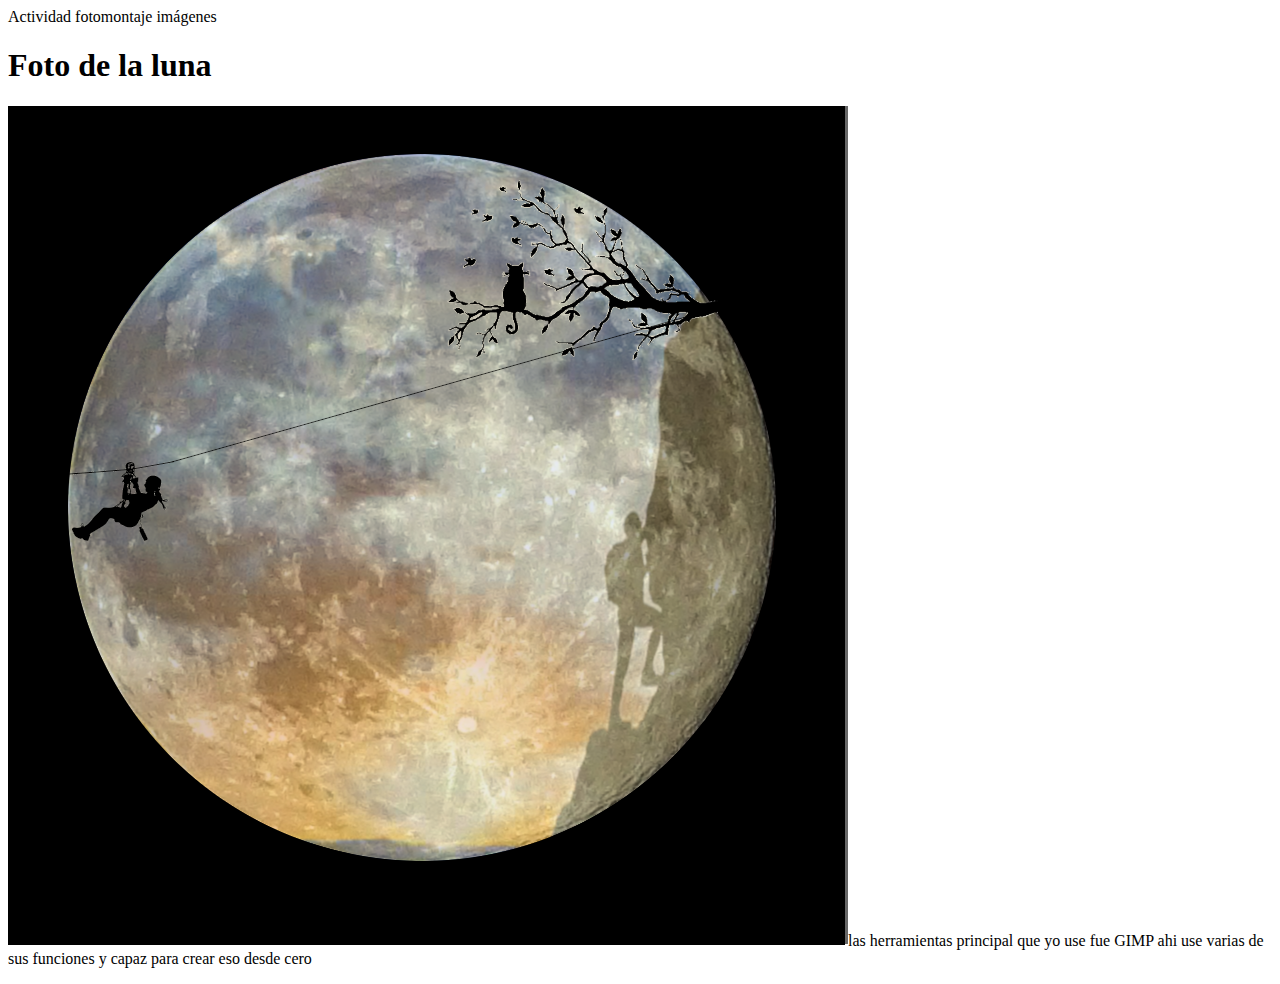
<file: index2.html>
<!DOCTYPE html>
<html lang="es">
    <meta charset="UTF-8"
<title>Actividad fotomontaje imágenes</title>
</head>
<body>
    <h1>Foto de la luna </h1>
    <img src="IMAGEN DE PRODUCCIONTAREA.png"
    <p>las herramientas principal que yo use fue GIMP ahi use varias de sus funciones y capaz para crear eso desde cero</p>
</body>
</file>
